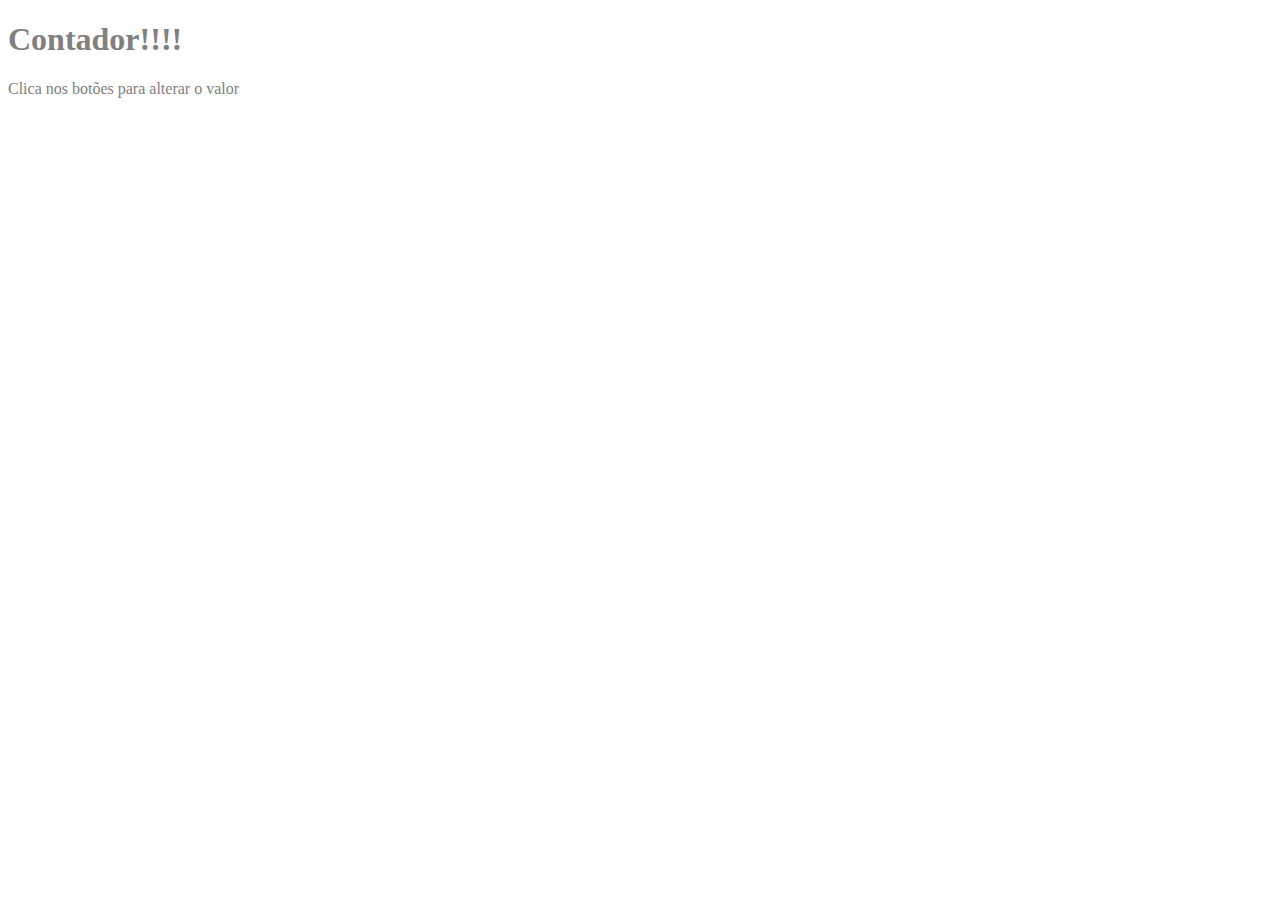
<file: index.html>
<!DOCTYPE html>
<html lang="en">
<head>
    <meta charset="UTF-8">
    <meta http-equiv="X-UA-Compatible" content="IE=edge">
    <meta name="viewport" content="width=device-width, initial-scale=1.0">
    <link rel="stylesheet" href="assets/css/styles.css" />
    <script src = "assets/js/scripts.js"> </script>
    <title>Contador</title>
</head>

<body>

    <h1> Contador!!!!</h1>
    <p> Clica nos botões para alterar o valor</p>
    
</body>
</html>
</file>
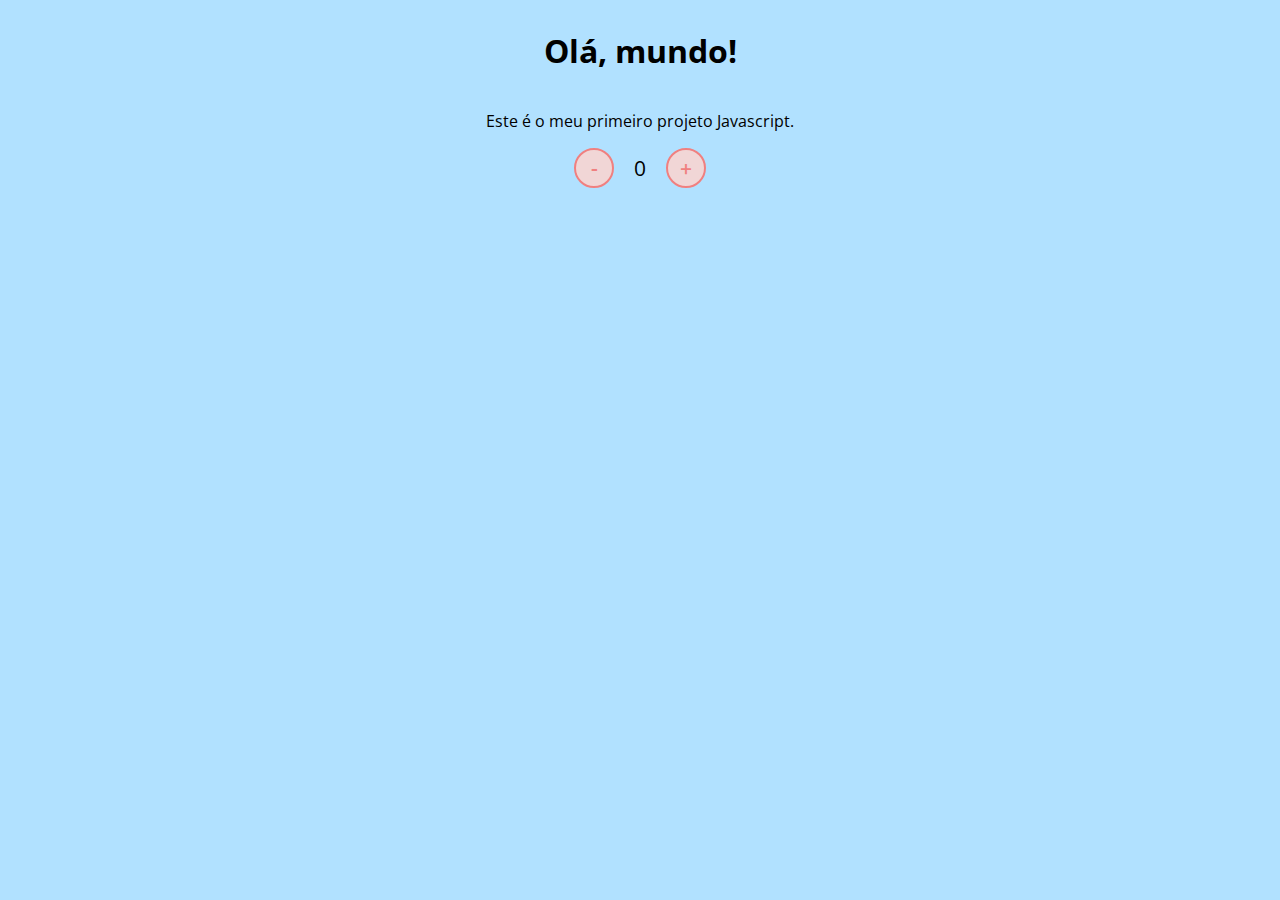
<file: contador/index.html>
<!DOCTYPE html>
<html lang="en">
<head>
    <meta charset="UTF-8">
    <meta name="viewport" content="width=device-width, initial-scale=1.0">
    <link rel="stylesheet" href="assets/styles.css" />
    <title>Contador</title>
</head>
<body>
    <h1>Olá, mundo!</h1>
    <p>Este é o meu primeiro projeto Javascript.</p>
    <div id="counter">
        <button name="subtrair" onclick="decrement()">-</button>
        <span id="currentNumber">0</span>
        <button name="adicionar" onclick="increment()">+</button>
    </div>
    <script src="assets/scripts.js"></script>
</body>
</html>
</file>
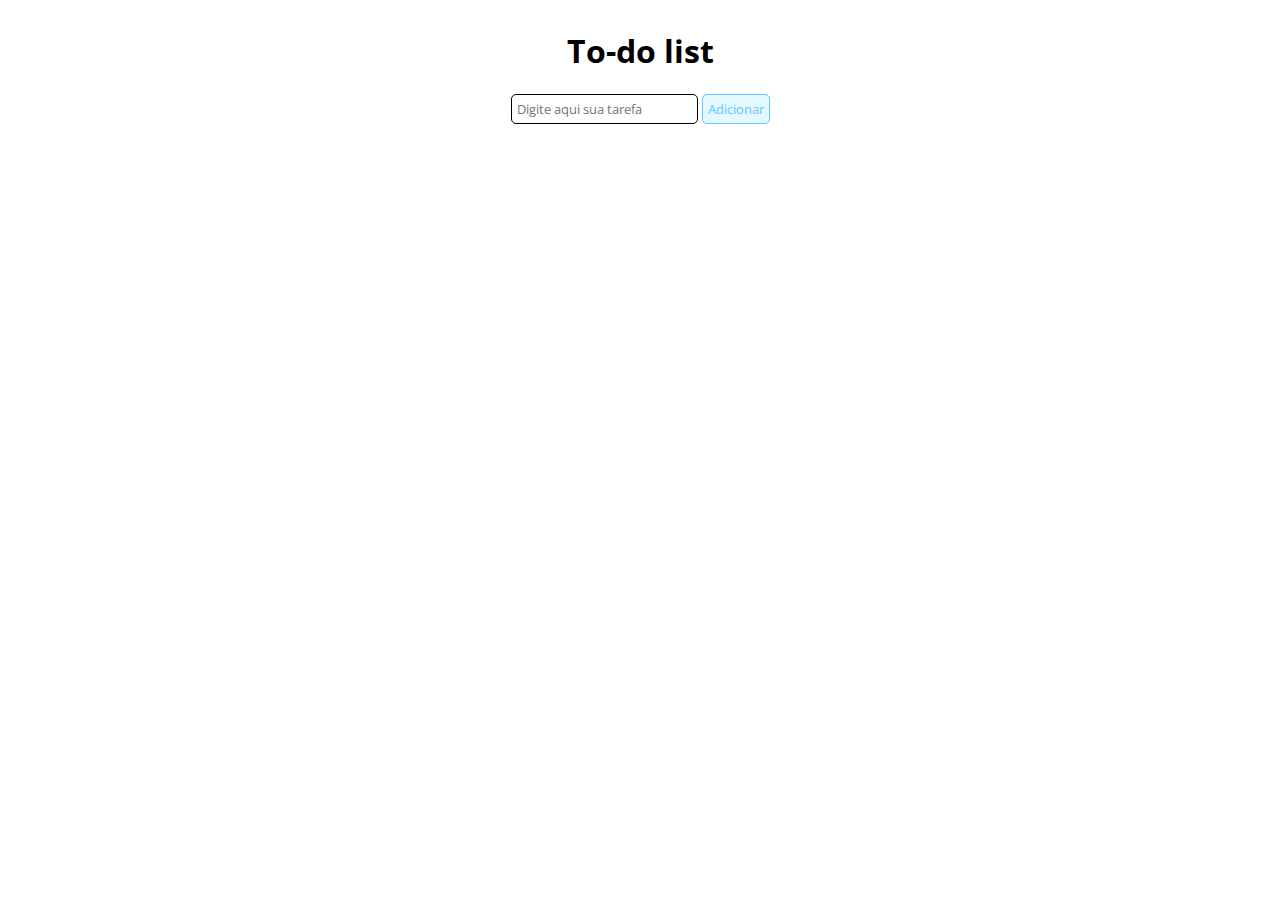
<file: to-do list/index.html>
<!DOCTYPE html>
<html lang="en">
<head>
    <meta charset="UTF-8">
    <meta name="viewport" content="width=device-width, initial-scale=1.0">
    <link rel="stylesheet" href="assets/styles.css" />
    <title>To-do list</title>
</head>
<body>
    <h1>To-do list</h1>
    <div id="list">
        <form id="task-form">
            <input id="task-input" name="tarefa" type="text" placeholder="Digite aqui sua tarefa" />
            <button type="submit">Adicionar</button>
        </form>
        <div id="tasks"></div>
    </div>
    <script src="assets/scripts.js"></script>
</body>
</html>
</file>
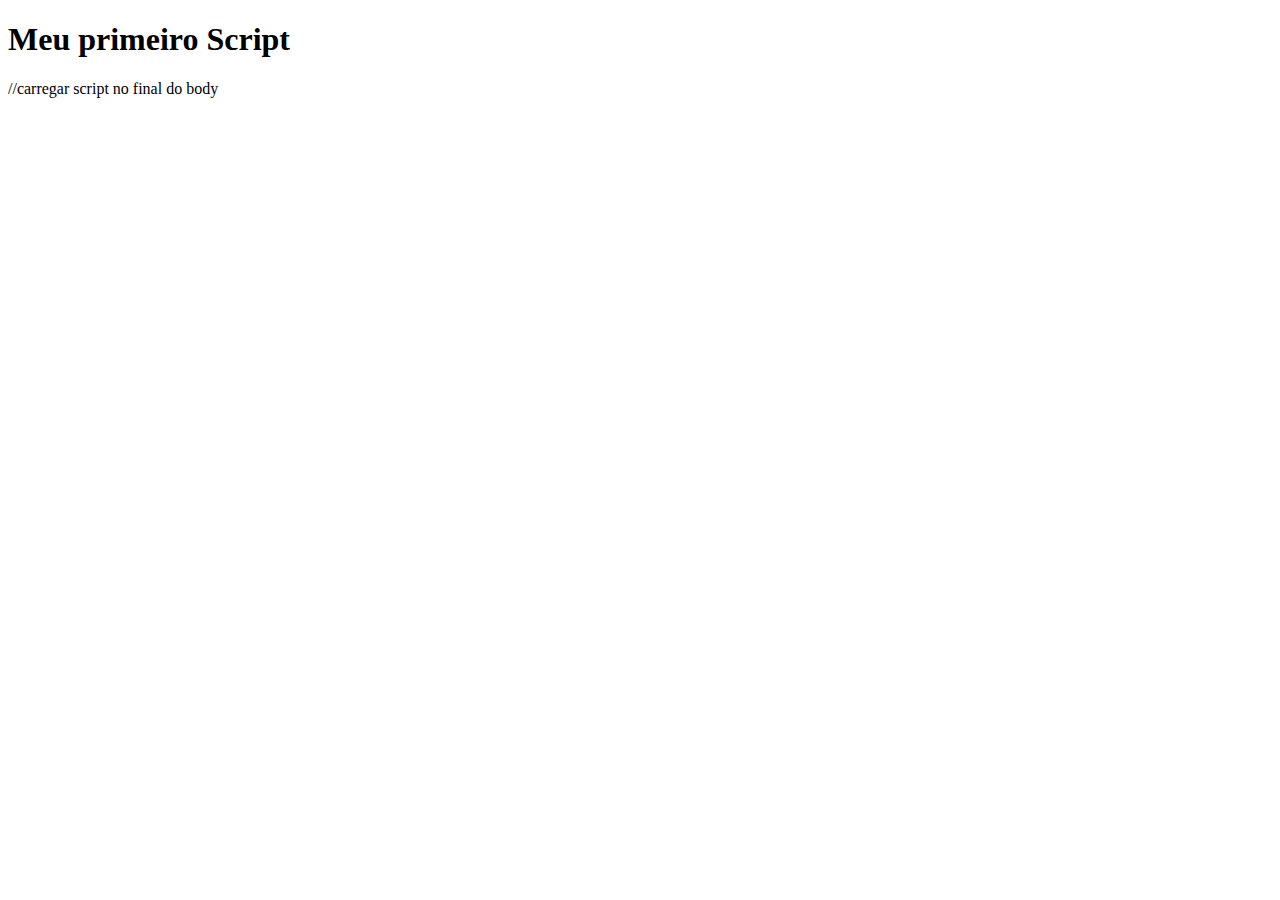
<file: to-do list/DanadoJs/index.html>
<!DOCTYPE html>
<html lang="en">
<head>
    <meta charset="UTF-8">
    <meta http-equiv="X-UA-Compatible" content="IE=edge">
    <meta name="viewport" content="width=device-width, initial-scale=1.0">
    <title>Document</title>
</head>
<body>
    
    <h1> Meu primeiro Script</h1>

    <script src ="scripts.js"></script>   //carregar script no final do body 
</body>
</html>
</file>
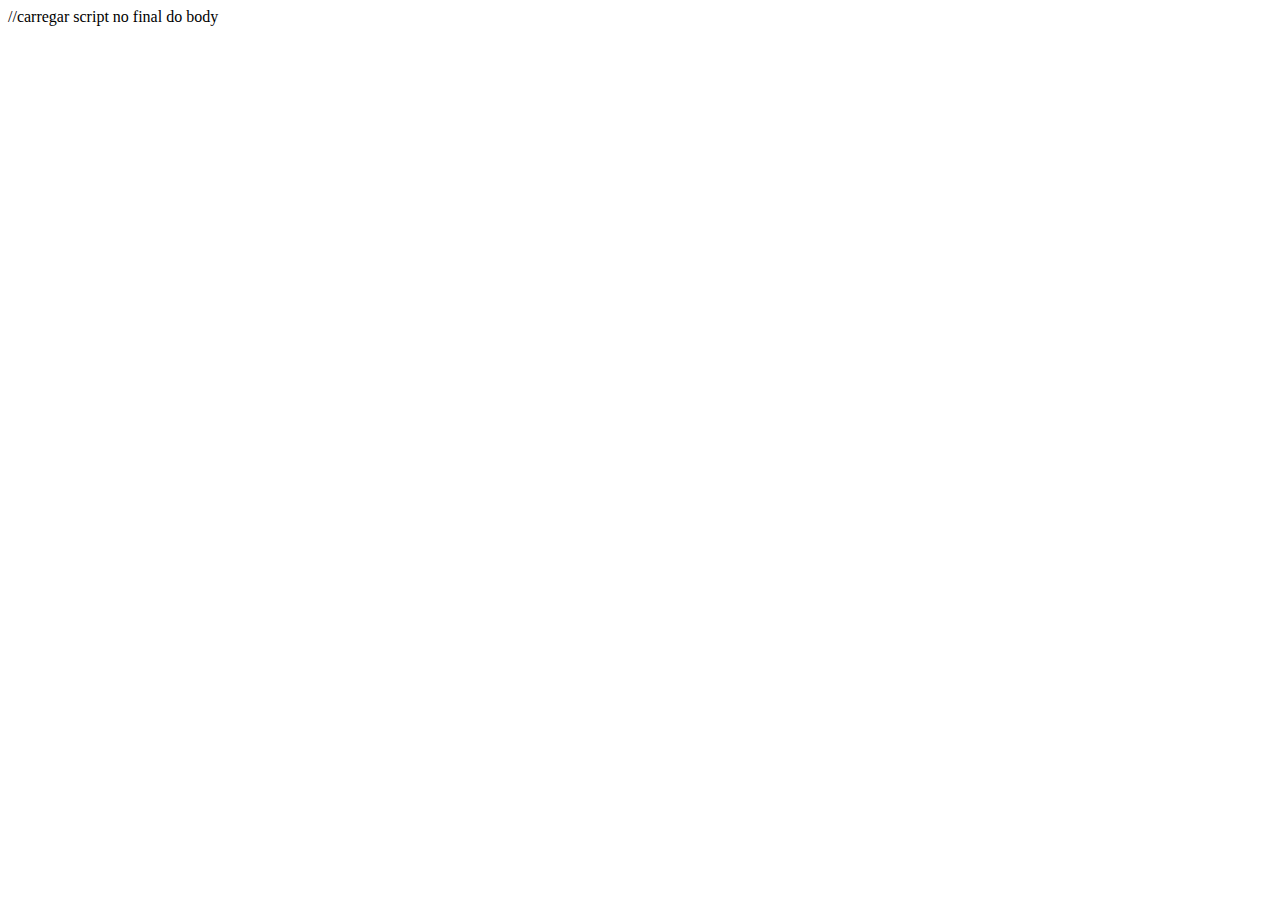
<file: to-do list/variaveis/index.html>
<!DOCTYPE html>
<html lang="en">
<head>
    <meta charset="UTF-8">
    <meta http-equiv="X-UA-Compatible" content="IE=edge">
    <meta name="viewport" content="width=device-width, initial-scale=1.0">
    <title>Document</title>
</head>
<body>
    
    <script src ="script.js"></script>   //carregar script no final do body
    
</body>
</html>
</file>
<file: assets/css/styles.css>
body{
    color: grey;
    
}
</file>
<file: contador/assets/styles.css>
@import url('https://fonts.googleapis.com/css2?family=Open+Sans:wght@300;600&display=swap');

* {
    font-family: 'Open Sans', sans-serif;
}

body {
    display: flex;
    align-items: center;
    justify-content: center;
    flex-direction: column;
    background-color: rgb(177, 225, 255);
}

button {
    height: 40px;
    width: 40px;
    border-radius: 50%;
    border: 2px solid lightcoral;
    background-color: rgb(241, 214, 214);
    color: lightcoral;
    font-size: 16pt;
    font-weight: 600;
    text-align: center;
}

#counter {
    display: flex;
}

#currentNumber {
    display: flex;
    align-items: center;
    margin: 0 20px;
    font-size: 16pt;
}
</file>
<file: to-do list/assets/styles.css>
@import url("https://fonts.googleapis.com/css2?family=Open+Sans:wght@300;600&display=swap");

* {
  font-family: "Open Sans", sans-serif;
}

body {
  display: flex;
  align-items: center;
  justify-content: center;
  flex-direction: column;
}

button {
  border: 1px solid rgb(105, 197, 255);
  border-radius: 5px;
  background-color: rgb(227, 248, 255);
  color: rgb(105, 197, 255);
  text-align: center;
  padding: 5px;
}

input[type="text"] {
  padding: 5px;
  border-radius: 5px;
  border: 1px solid black;
}

#tasks {
  display: flex;
  flex-direction: column;
  margin-top: 20px;
}

.task-item {
  display: flex;
  align-items: center;
  margin-bottom: 10px;
}

:checked + label {
  text-decoration: line-through;
  color: grey;
}
</file>
